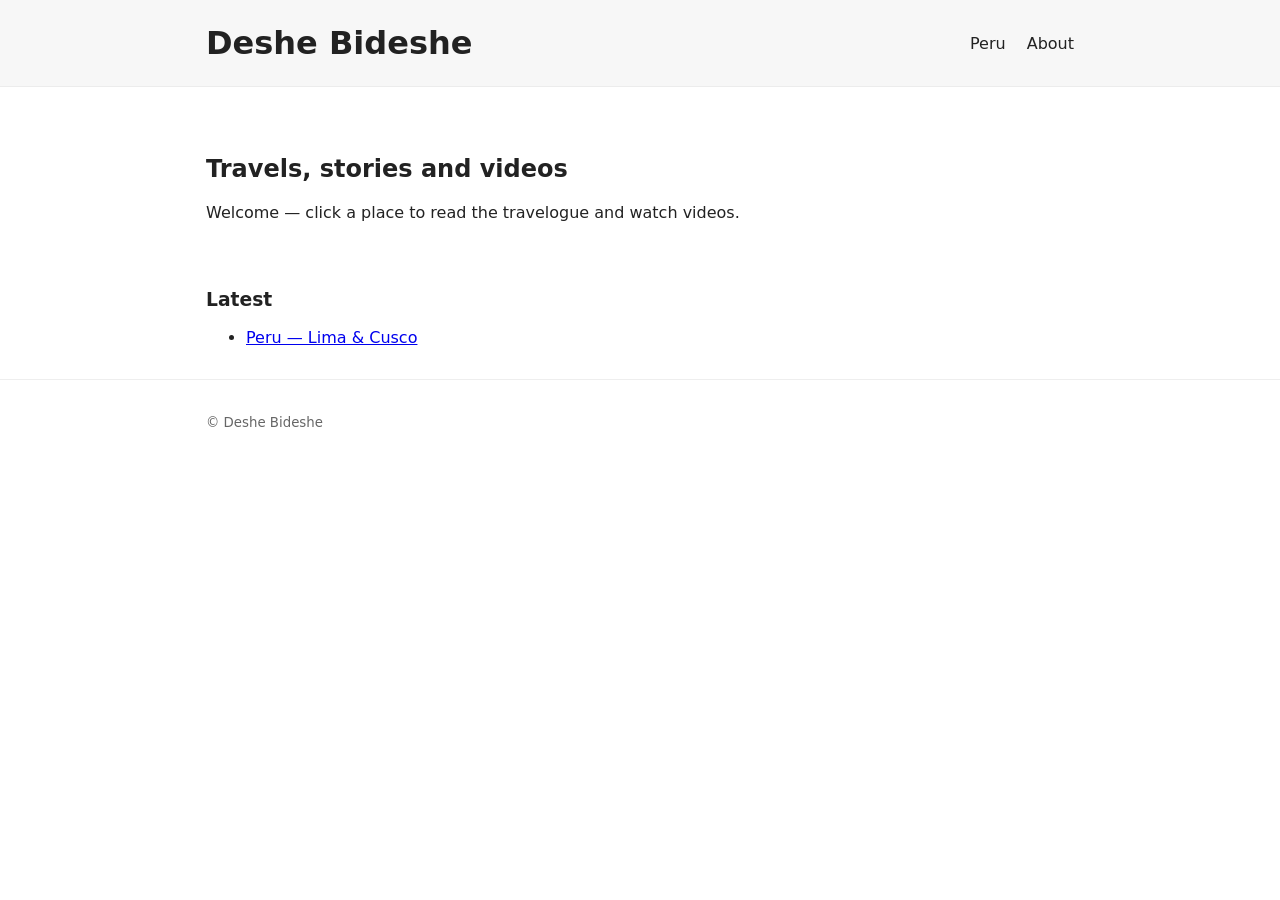
<file: index.html>
<!doctype html>
<html lang="en">
<head>
  <meta charset="utf-8" />
  <meta name="viewport" content="width=device-width,initial-scale=1" />
  <title>Deshe Bideshe — Travelogue</title>
  <link rel="stylesheet" href="css/styles.css" />
</head>
<body>
  <header class="site-header">
    <div class="container">
      <h1><a href="/">Deshe Bideshe</a></h1>
      <nav>
        <a href="/peru.html">Peru</a>
        <a href="/about.html">About</a>
        <!-- Add more places/pages here -->
      </nav>
    </div>
  </header>

  <main class="container">
    <section class="hero">
      <h2>Travels, stories and videos</h2>
      <p>Welcome — click a place to read the travelogue and watch videos.</p>
    </section>

    <section class="latest">
      <h3>Latest</h3>
      <ul>
        <li><a href="/peru.html">Peru — Lima & Cusco</a></li>
        <!-- Add posts/links here -->
      </ul>
    </section>
  </main>

  <footer class="site-footer">
    <div class="container">
      <small>© Deshe Bideshe</small>
    </div>
  </footer>
</body>
</html>
</file>
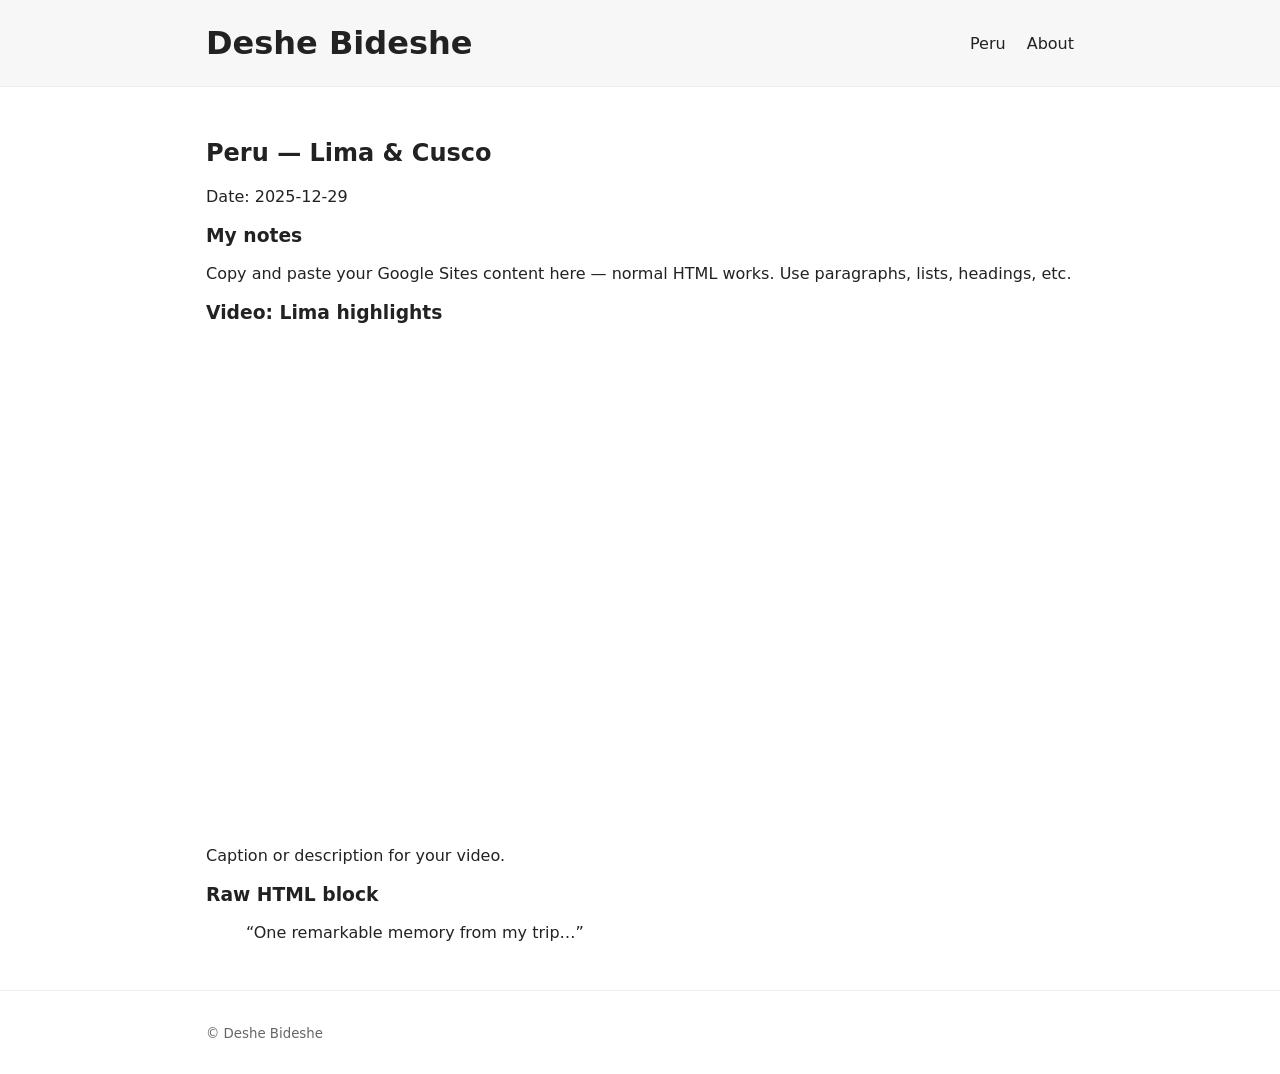
<file: peru.html>
<!doctype html>
<html lang="en">
<head>
  <meta charset="utf-8" />
  <meta name="viewport" content="width=device-width,initial-scale=1" />
  <title>Peru — Deshe Bideshe</title>
  <link rel="stylesheet" href="/css/styles.css" />
</head>
<body>
  <header class="site-header">
    <div class="container">
      <h1><a href="/">Deshe Bideshe</a></h1>
      <nav>
        <a href="/peru.html">Peru</a>
        <a href="/about.html">About</a>
      </nav>
    </div>
  </header>

  <main class="container post">
    <article>
      <h2>Peru — Lima & Cusco</h2>
      <p>Date: 2025-12-29</p>

      <section>
        <h3>My notes</h3>
        <p>Copy and paste your Google Sites content here — normal HTML works. Use paragraphs, lists, headings, etc.</p>
      </section>

      <section>
        <h3>Video: Lima highlights</h3>
        <!-- Responsive YouTube embed -->
        <div class="video-wrap">
          <iframe src="https://www.youtube.com/watch?v=8S6qTMIT-Y4" title="YouTube video" frameborder="0" allow="accelerometer; autoplay; clipboard-write; encrypted-media; gyroscope; picture-in-picture" allowfullscreen></iframe>
        </div>
        <p>Caption or description for your video.</p>
      </section>

      <section>
        <h3>Raw HTML block</h3>
        <!-- You can paste arbitrary HTML here -->
        <div class="custom-html">
          <blockquote>“One remarkable memory from my trip…”</blockquote>
        </div>
      </section>
    </article>
  </main>

  <footer class="site-footer">
    <div class="container">
      <small>© Deshe Bideshe</small>
    </div>
  </footer>
</body>
</html>
</file>
<file: css/styles.css>
:root {
  --max-width: 900px;
  --accent: #0a66c2;
  --muted: #666;
  --bg: #fff;
}
*{box-sizing:border-box}
body {font-family: system-ui, -apple-system, "Segoe UI", Roboto, "Helvetica Neue", Arial; margin:0; color:#222; background:var(--bg)}
.container{max-width:var(--max-width); margin:0 auto; padding:1rem}
.site-header{background:#f7f7f7; border-bottom:1px solid #ececec}
.site-header .container{display:flex; align-items:center; justify-content:space-between}
.site-header h1{margin:.5rem 0}
.site-header a{color:inherit; text-decoration:none}
.site-header nav a{margin-left:1rem}
.hero{padding:2rem 0}
.post article{padding:1rem 0}
.site-footer{padding:1rem 0; border-top:1px solid #eee; color:var(--muted)}

/* Responsive YouTube embed */
.video-wrap{position:relative; padding-bottom:56.25%; height:0; overflow:hidden; max-width:100%}
.video-wrap iframe{position:absolute; top:0; left:0; width:100%; height:100%}

/* small screens adjustments */
@media (max-width:640px){
  .site-header .container{flex-direction:column; align-items:flex-start}
  .site-header nav{margin-top:.5rem}
}
</file>
